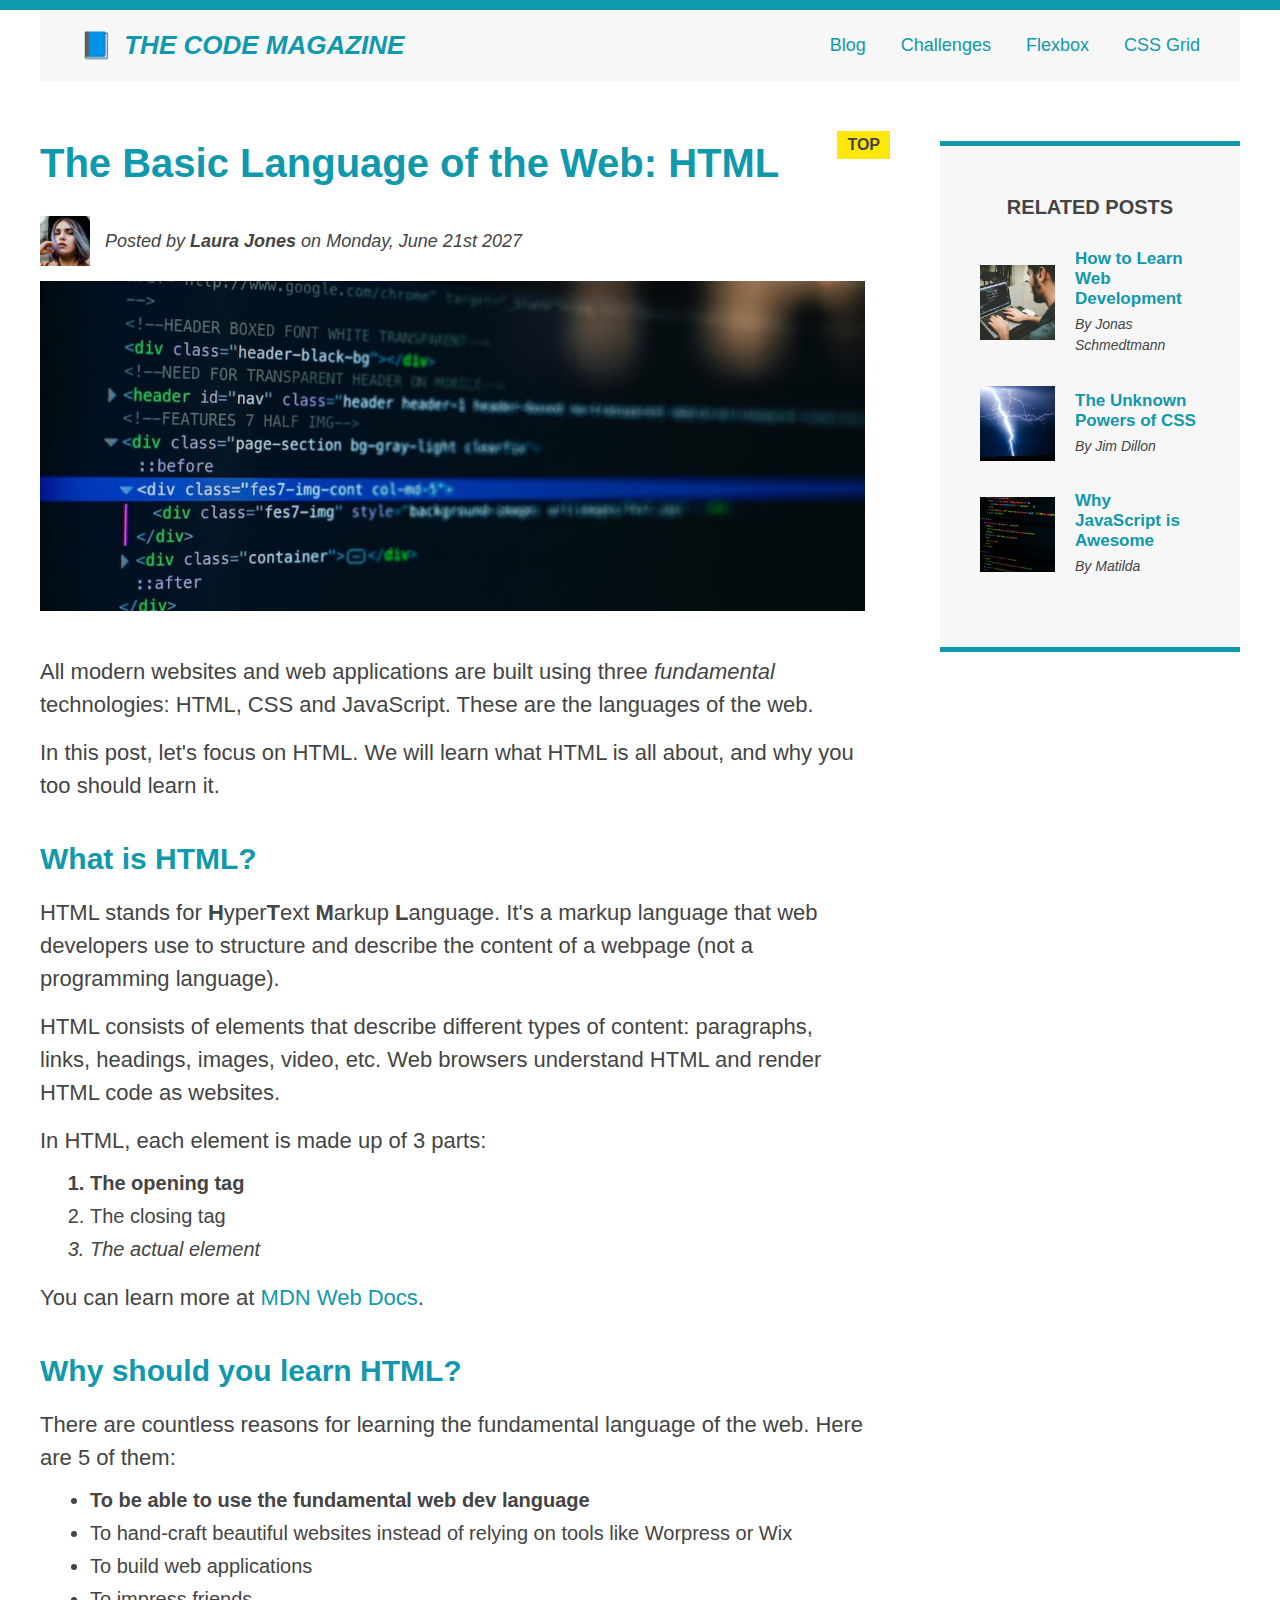
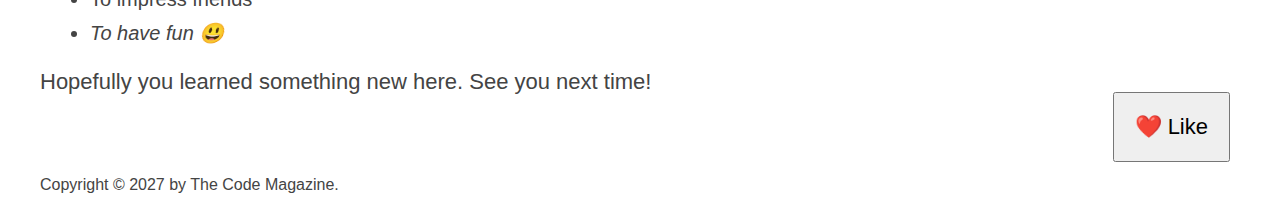
<file: index.html>
<!DOCTYPE html>
<html lang="en">
  <head>
    <meta charset="UTF-8" />
    <link href="style.css" rel="stylesheet" />

    <title>The Basic Language of the Web: HTML</title>
  </head>

  <body>
    <!--
    <h1>The Basic Language of the Web: HTML</h1>
    <h2>The Basic Language of the Web: HTML</h2>
    <h3>The Basic Language of the Web: HTML</h3>
    <h4>The Basic Language of the Web: HTML</h4>
    <h5>The Basic Language of the Web: HTML</h5>
    <h6>The Basic Language of the Web: HTML</h6>
    -->

    <div class="container">
      <header class="main-header clearfix">
        <h1>📘 The Code Magazine</h1>

        <nav>
          <!-- <strong>This is the navigation</strong> -->
          <a href="blog.html">Blog</a>
          <a href="#">Challenges</a>
          <a href="flexbox.html">Flexbox</a>
          <a href="css-grid.css">CSS Grid</a>
        </nav>
        <!-- <div class="clear"></div> -->
      </header>
      <!-- Only necessary for flexbox -->
      <!-- <div class="row"> -->
      <article>
        <header class="post-header">
          <h2>The Basic Language of the Web: HTML</h2>
          <div class="author-box">
            <img
              src="img/laura-jones.jpg"
              alt="Headshot of Laura Jones"
              height="50"
              width="50"
              class="author-img"
            />

            <p id="author" class="author">
              Posted by <strong>Laura Jones</strong> on Monday, June 21st 2027
            </p>
          </div>
          <img
            src="img/post-img.jpg"
            alt="HTML code on a screen"
            width="500"
            height="200"
            class="post-img"
          />
          <button>❤️ Like</button>
        </header>

        <p>
          All modern websites and web applications are built using three
          <em>fundamental</em>
          technologies: HTML, CSS and JavaScript. These are the languages of the
          web.
        </p>

        <p>
          In this post, let's focus on HTML. We will learn what HTML is all
          about, and why you too should learn it.
        </p>

        <h3>What is HTML?</h3>
        <p>
          HTML stands for <strong>H</strong>yper<strong>T</strong>ext
          <strong>M</strong>arkup <strong>L</strong>anguage. It's a markup
          language that web developers use to structure and describe the content
          of a webpage (not a programming language).
        </p>
        <p>
          HTML consists of elements that describe different types of content:
          paragraphs, links, headings, images, video, etc. Web browsers
          understand HTML and render HTML code as websites.
        </p>
        <p>In HTML, each element is made up of 3 parts:</p>

        <ol>
          <li class="first-li">The opening tag</li>
          <li>The closing tag</li>
          <li>The actual element</li>
        </ol>

        <p>
          You can learn more at
          <a
            href="https://developer.mozilla.org/en-US/docs/Web/HTML"
            target="_blank"
            >MDN Web Docs</a
          >.
        </p>

        <h3>Why should you learn HTML?</h3>

        <p>
          There are countless reasons for learning the fundamental language of
          the web. Here are 5 of them:
        </p>

        <ul>
          <li class="first-li">
            To be able to use the fundamental web dev language
          </li>
          <li>
            To hand-craft beautiful websites instead of relying on tools like
            Worpress or Wix
          </li>
          <li>To build web applications</li>
          <li>To impress friends</li>
          <li>To have fun 😃</li>
        </ul>

        <p>Hopefully you learned something new here. See you next time!</p>
      </article>

      <aside>
        <h4>Related posts</h4>

        <ul class="related">
          <li class="related-post">
            <img
              src="img/related-1.jpg"
              alt="Person programming"
              width="75"
              height="75"
            />
            <div>
              <a href="#" class="related-link">How to Learn Web Development</a>
              <p class="related-author">By Jonas Schmedtmann</p>
            </div>
          </li>
          <li class="related-post">
            <img
              src="img/related-2.jpg"
              alt="Lightning"
              width="75"
              height="75"
            />
            <div>
              <a href="#" class="related-link">The Unknown Powers of CSS</a>
              <p class="related-author">By Jim Dillon</p>
            </div>
          </li>
          <li class="related-post">
            <img
              src="img/related-3.jpg"
              alt="JavaScript code on a screen"
              width="75"
              height="75"
            />
            <div>
              <a href="#" class="related-link">Why JavaScript is Awesome</a>
              <p class="related-author">By Matilda</p>
            </div>
          </li>
        </ul>
      </aside>
      <!-- </div> -->
      <footer>
        <p id="copyright" class="copyright text">
          Copyright &copy; 2027 by The Code Magazine.
        </p>
      </footer>
    </div>
  </body>
</html>
</file>
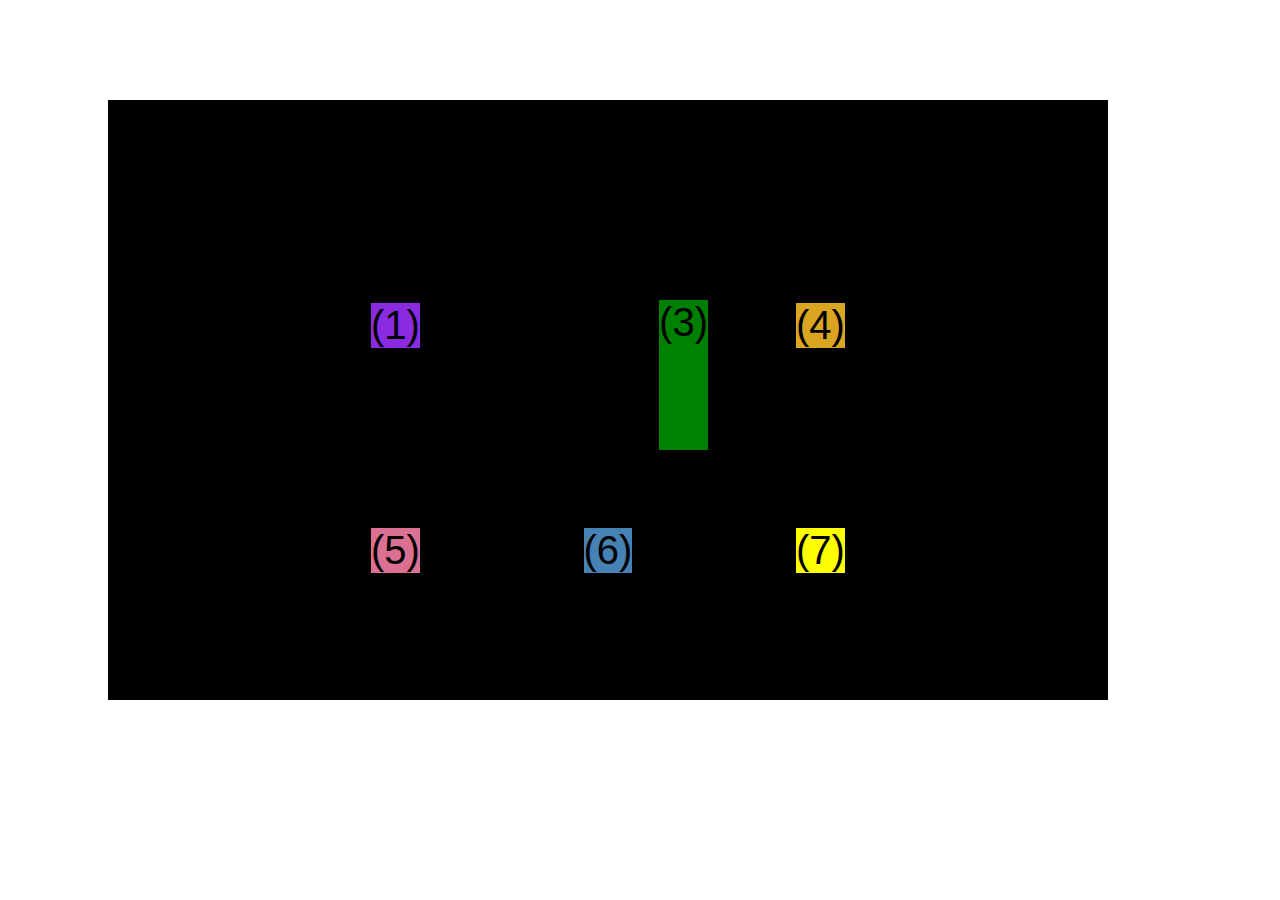
<file: css-grid.html>
<!DOCTYPE html>
<html lang="en">
  <head>
    <meta charset="UTF-8" />
    <meta http-equiv="X-UA-Compatible" content="IE=edge" />
    <meta name="viewport" content="width=device-width, initial-scale=1.0" />
    <title>CSS Grid</title>
    <style>
      .el--1 {
        background-color: blueviolet;
      }
      .el--2 {
        background-color: orangered;
      }
      .el--3 {
        background-color: green;
        height: 150px;
      }
      .el--4 {
        background-color: goldenrod;
      }
      .el--5 {
        background-color: palevioletred;
      }
      .el--6 {
        background-color: steelblue;
      }
      .el--7 {
        background-color: yellow;
      }
      .el--8 {
        background-color: crimson;
      }

      .container--1 {
        /* STARTER */
        font-family: sans-serif;
        background-color: #ddd;
        font-size: 40px;
        margin: 40px;

        /* CSS GRID */
        display: grid;
        /* grid-template-columns: 200px 200px 100px 100px; */
        /* grid-template-columns: 1fr 1fr 1fr auto; */
        /* grid-template-rows: 300px 200px; */
        grid-template-columns: repeat(4, 1fr);
        grid-template-rows: 1fr 1fr;
        /* height: 500px; */
        /* gap: 30px; */
        column-gap: 30px;
        row-gap: 60px;
        /* temporary */
        display: none;
      }
      .el--8 {
        grid-column: 2 / 3;
        grid-row: 1/2;
      }
      .el--2 {
        /* grid-column: 1/4;  same as...*/
        /* grid-column: 1 / span 3; */
        grid-column: 1 / -1;
        /* spans to the end w/ -1 */
        grid-row: 2;
      }

      .container--2 {
        /* STARTER */
        font-family: sans-serif;
        background-color: black;
        font-size: 40px;
        margin: 100px;

        width: 1000px;
        height: 600px;

        /* CSS GRID */
        display: grid;
        grid-template-columns: 125px 200px 125px;
        grid-template-rows: 250px 100px;
        gap: 50px;
        /* aligning tracks inside container: distributing empty space */
        justify-content: center;
        /* justify-content: space-between; */
        align-content: center;

        /* aligning the items inside cells: moving items around inside cells align =  vertical justify = horizontal default is stretch*/
        align-items: center;
        justify-items: center;
      }
      .el--3 {
        align-self: end;
        justify-self: end;
      }
    </style>
  </head>
  <body>
    <div class="container--1">
      <div class="el el--1">(1) HTML</div>
      <div class="el el--2">(2) and</div>
      <div class="el el--3">(3) CSS</div>
      <div class="el el--4">(4) are</div>
      <div class="el el--5">(5) amazing</div>
      <div class="el el--6">(6) languages</div>
      <!-- <div class="el el--7">(7) to</div> -->
      <div class="el el--8">(8) learn</div>
    </div>

    <div class="container--2">
      <div class="el el--1">(1)</div>
      <div class="el el--3">(3)</div>
      <div class="el el--4">(4)</div>
      <div class="el el--5">(5)</div>
      <div class="el el--6">(6)</div>
      <div class="el el--7">(7)</div>
    </div>
  </body>
</html>
</file>
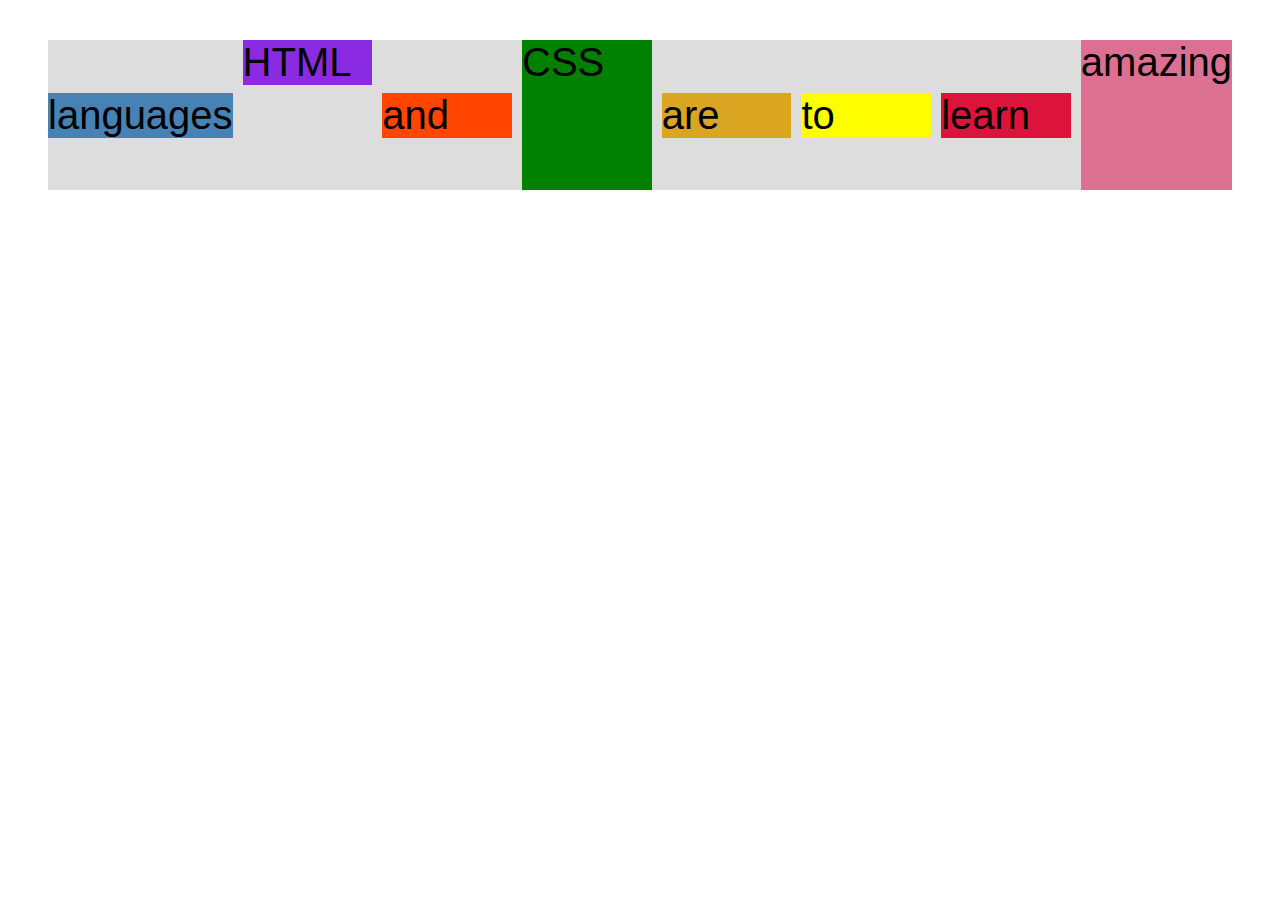
<file: flexbox.html>
<!DOCTYPE html>
<html lang="en">
  <head>
    <meta charset="UTF-8" />
    <meta http-equiv="X-UA-Compatible" content="IE=edge" />
    <meta name="viewport" content="width=device-width, initial-scale=1.0" />
    <title>Flexbox</title>
    <style>
      .el--1 {
        background-color: blueviolet;
      }
      .el--2 {
        background-color: orangered;
      }
      .el--3 {
        background-color: green;
        height: 150px;
      }
      .el--4 {
        background-color: goldenrod;
      }
      .el--5 {
        background-color: palevioletred;
      }
      .el--6 {
        background-color: steelblue;
      }
      .el--7 {
        background-color: yellow;
      }
      .el--8 {
        background-color: crimson;
      }

      .container {
        /* STARTER */
        font-family: sans-serif;
        background-color: #ddd;
        font-size: 40px;
        margin: 40px;

        /* FLEXBOX */
        display: flex;
        align-items: center;
        justify-content: flex-start;
        gap: 10px;
      }
      .el {
        /* defaults 
        flex-grow: 0;
        flex-shrink: 1;  whether flex box is allowed to shrink/grow elements to fit containers
        flex-basis: auto; */
        /* flex-basis: 200px; */
        /* flex-shrink: 0; */
        /* flex-grow: 1; better to use the flex shorthand below (shrink grow basis)*/
        flex: 1;
      }
      .el--1 {
        align-self: flex-start;
        /* order: 2; */
        /* flex-grow: 3;  means it would get 3 times more of the empty space*/
      }
      .el--5 {
        align-self: stretch;
        order: 1;
      }
      .el--6 {
        order: -1;
      }
    </style>
  </head>
  <body>
    <div class="container">
      <div class="el el--1">HTML</div>
      <div class="el el--2">and</div>
      <div class="el el--3">CSS</div>
      <div class="el el--4">are</div>
      <div class="el el--5">amazing</div>
      <div class="el el--6">languages</div>
      <div class="el el--7">to</div>
      <div class="el el--8">learn</div>
    </div>
  </body>
</html>
</file>
<file: style.css>
* {
  /* border-top: 10px solid #1098ad; */
  margin: 0;
  padding: 0;
  box-sizing: border-box;
}

/* PAGE SECTIONS */
body {
  color: #444;
  font-family: sans-serif;

  border-top: 10px solid #1098ad;
  position: relative;
}

.container {
  width: 1200px;
  /* margin-left: auto;
  margin-right: auto; */
  margin: 0 auto;
}

.main-header {
  background-color: #f7f7f7;
  /* padding: 20px;
  padding-left: 40px;
  padding-right: 40px; */
  padding: 20px 40px;
  /* margin-bottom: 60px; */
  /* height: 80px; */
}

nav {
  font-size: 18px;
  /* text-align: center; */
}

.post-header {
  margin-bottom: 40px;
  /* position: relative; */
}

aside {
  background-color: #f7f7f7;
  border-top: 5px solid #1098ad;
  border-bottom: 5px solid #1098ad;
  padding: 50px 40px;
  /* flex: 0 0 300px;
  align-self: flex-start;*/
}

/* SMALLER ELEMENTS */
h1,
h2,
h3 {
  color: #1098ad;
}

h1 {
  font-size: 26px;
  text-transform: uppercase;
  font-style: italic;
}

h2 {
  font-size: 40px;
  margin-bottom: 30px;
}

h3 {
  font-size: 30px;
  margin-bottom: 20px;
  margin-top: 40px;
}

h4 {
  font-size: 20px;
  text-transform: uppercase;
  text-align: center;
  margin-bottom: 30px;
}

p {
  font-size: 22px;
  line-height: 1.5;
  margin-bottom: 15px;
}

ul,
ol {
  margin-left: 50px;
  margin-bottom: 20px;
}

li {
  font-size: 20px;
  margin-bottom: 10px;
  /* display: inline; */
}

li:last-child {
  margin-bottom: 0;
}

/* footer p {
  font-size: 16px;
} */

/* article header p {
  font-style: italic;
} */

#author {
  font-style: italic;
  font-size: 18px;
}

#copyright {
  font-size: 16px;
}

.related-author {
  font-size: 18px;
  font-weight: bold;
}

/* ul {
  list-style: none;
} */

.related {
  list-style: none;
  margin-left: 0;
}

/* body {
   background-color: orangered; 
} */

/* .first-li {
  font-weight: bold;
} */

li:first-child {
  font-weight: bold;
}

li:last-child {
  font-style: italic;
}

/* li:nth-child(even) {
  color: red; 
} */

/* Misconception: this won't work! */
article p:first-child {
  color: red;
}

/* Styling links */
a:link {
  color: #1098ad;
  text-decoration: none;
}

a:visited {
  /* color: #777; */
  color: #1098ad;
}

a:hover {
  color: orangered;
  font-weight: bold;
  text-decoration: underline orangered;
}

a:active {
  background-color: black;
  font-style: italic;
}
/* LVHA */

.post-img {
  width: 100%;
  height: auto;
}

nav a:link {
  /* background-color: orangered;
  margin: 20px;
  padding: 20px;

  display: block; */

  margin-right: 30px;
  display: inline-block;
}

nav a:link:last-child {
  margin-right: 0;
}

button {
  font-size: 22px;
  padding: 20px;
  cursor: pointer;

  position: absolute;
  /* top: 50px;
  left: 50px; */
  bottom: 50px;
  right: 50px;
}

h1::first-letter {
  font-style: normal;
  margin-right: 5px;
}

/* h3 + p::first-line {
  color: red; 
} */

h2 {
  /* background-color: orange; */
  position: relative;
}

h2::before {
  content: "TOP";
  background-color: #ffe70e;
  color: #444;
  font-size: 16px;
  font-weight: bold;
  display: inline-block;
  padding: 5px 10px;
  position: absolute;
  top: -10px;
  right: -25px;
}

/* Resolving conflicts */
/* #copyright {
  color: red;
}

.copyright {
  color: blue;
}

.text {
  color: yellow;
}

footer p {
  color: green !important;
} */

/* nav a:link,
nav p {
  font-size: 18px;
} */

/* FLOATS  
.author-img {
  float: left;
  margin-bottom: 20px;
}
.author {

  float: left;
  margin-top: 10px;
  margin-left: 20px;
}
h1 {
  float: left;
}
nav {
  float: right;
}
.clear {
  clear: both;
}

.clearfix::after {
  clear: both;
  content: "";
  display: block;
}

article {
  width: 825px;
  float: left;
}
aside {
  width: 300px;
  float: right;
}
footer {
  clear: both;
}
 */
/* FLEXBOX */
.main-header {
  display: flex;
  align-items: center;
  justify-content: space-between;
}
.author-box {
  display: flex;
  align-items: center;
  margin-bottom: 15px;
}
.author {
  margin-bottom: 0;
  margin-left: 15px;
}

.related-post {
  display: flex;
  align-items: center;
  gap: 20px;
  margin-bottom: 30px;
}

.related-link:link {
  font-size: 17px;
  font-weight: bold;
  font-style: normal;
  margin-bottom: 5px;
  display: block;
}
.related-author {
  margin-bottom: 0;
  font-size: 14px;
  font-weight: normal;
  font-style: italic;
}
/* .row {
  display: flex;
  gap: 75px;
  margin-bottom: 60px;
} */
/* CSS GRID LAYOUT */
.container {
  display: grid;
  grid-template-columns: 1fr 300px;
  column-gap: 75px;
  row-gap: 60px;
  align-items: start;
}
.main-header {
  grid-column: 1 / span 2;
  margin-bottom: 0;
}

footer {
  grid-column: 1 / span 2;
}
</file>
